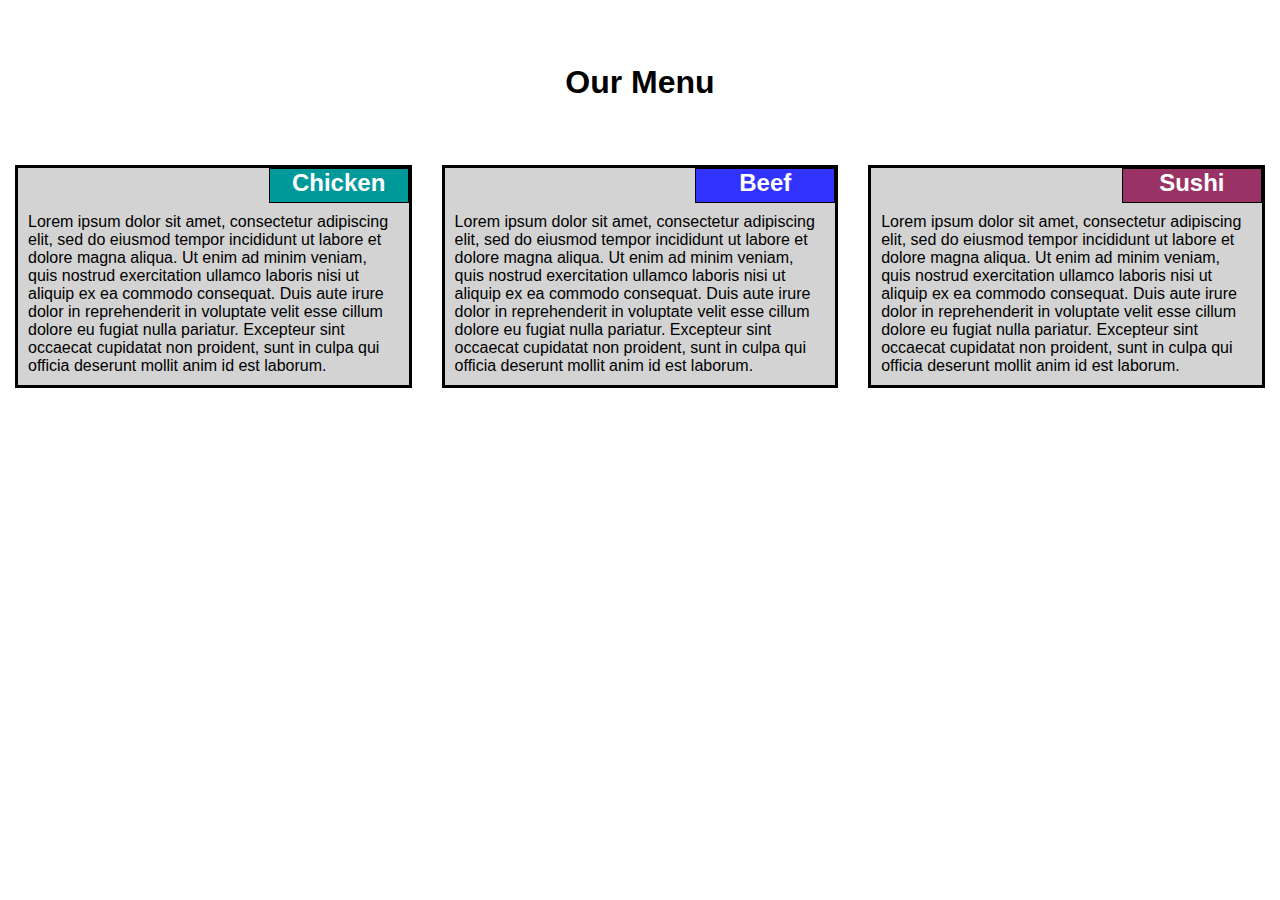
<file: index.html>
<!DOCTYPE html>
<html>
<head>
	<meta charset="utf-8">
	<!--viewport setting for reseting zoom to original view-->
	<meta name="viewport" content="width=device-width, initial-scale=1">
	<!--link to my cascading style sheets-->
	<link rel="stylesheet" href="css/styles.css">
	<title>Module2-solution</title>
</head>
<body>
 <h1>Our Menu</h1>
 <div class="col-lg-4 col-md-6 col-sm-12">
  <div class="section">
  	<h2 class="chicken">Chicken</h2>
  	<p>Lorem ipsum dolor sit amet, consectetur adipiscing elit, sed do eiusmod tempor incididunt ut labore et dolore magna aliqua. Ut enim ad minim veniam, quis nostrud exercitation ullamco laboris nisi ut aliquip ex ea commodo consequat. Duis aute irure dolor in reprehenderit in voluptate velit esse cillum dolore eu fugiat nulla pariatur. Excepteur sint occaecat cupidatat non proident, sunt in culpa qui officia deserunt mollit anim id est laborum.</p>
  </div>
 </div>
 <div class="col-lg-4 col-md-6 col-sm-12">
   <div class="section">
 	<h2 class="beef">Beef</h2>
 	<p>Lorem ipsum dolor sit amet, consectetur adipiscing elit, sed do eiusmod tempor incididunt ut labore et dolore magna aliqua. Ut enim ad minim veniam, quis nostrud exercitation ullamco laboris nisi ut aliquip ex ea commodo consequat. Duis aute irure dolor in reprehenderit in voluptate velit esse cillum dolore eu fugiat nulla pariatur. Excepteur sint occaecat cupidatat non proident, sunt in culpa qui officia deserunt mollit anim id est laborum.</p>
  </div>
 </div>
 <div class="col-lg-4 col-md-12 col-sm-12">
   <div class="section">
 	<h2 class="sushi">Sushi</h2>
 	<p>Lorem ipsum dolor sit amet, consectetur adipiscing elit, sed do eiusmod tempor incididunt ut labore et dolore magna aliqua. Ut enim ad minim veniam, quis nostrud exercitation ullamco laboris nisi ut aliquip ex ea commodo consequat. Duis aute irure dolor in reprehenderit in voluptate velit esse cillum dolore eu fugiat nulla pariatur. Excepteur sint occaecat cupidatat non proident, sunt in culpa qui officia deserunt mollit anim id est laborum.</p>
  </div>
 </div>

</body>
</html>
</file>
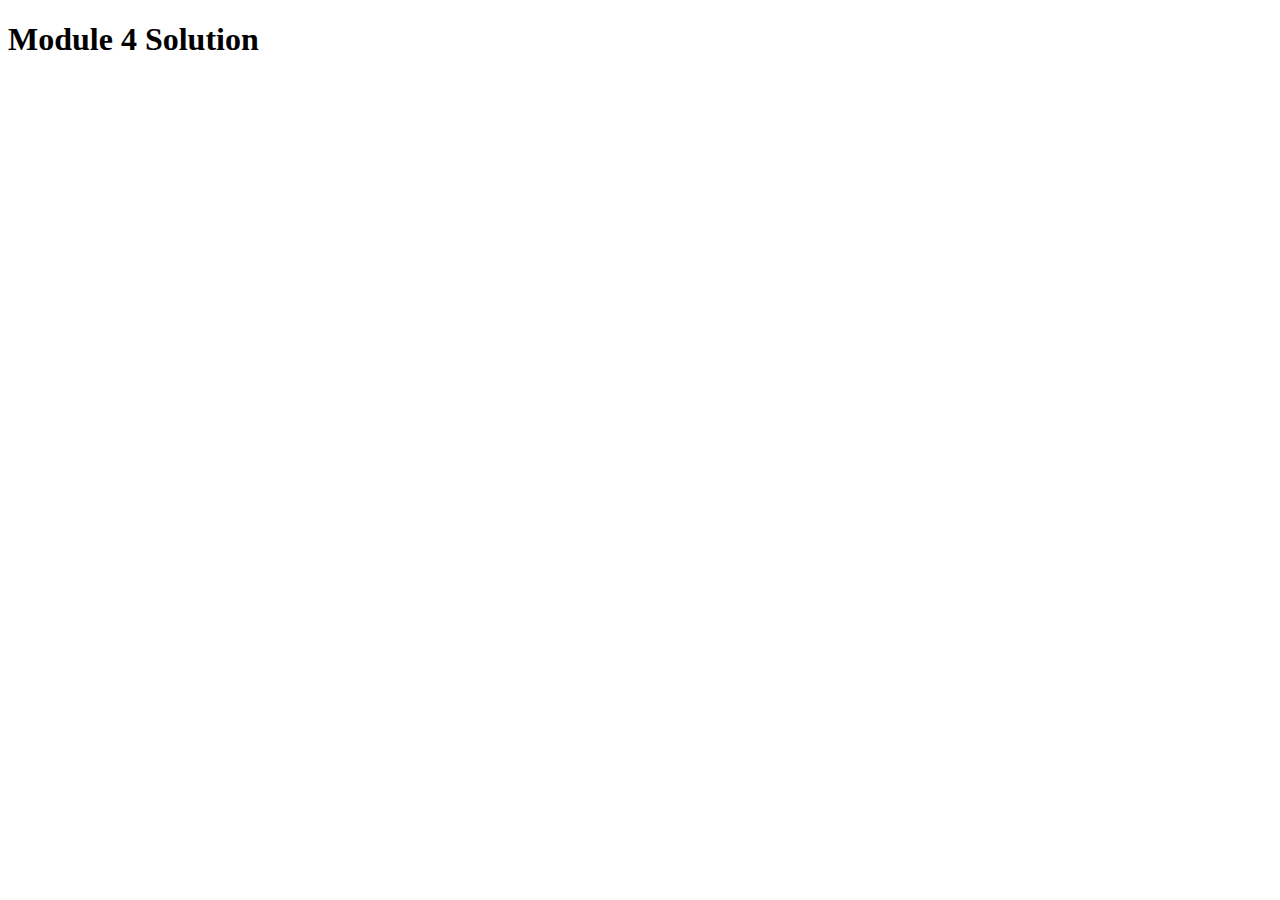
<file: module4-solution/index.html>
<!DOCTYPE html>
<html>
<head>
  <meta charset="utf-8">
  <title>Module 4 Solution</title>
  <script>
    var names = []; // DO NOT REMOVE
  </script>
  <script src="SpeakHello.js"></script>
  <script src="SpeakGoodBye.js"></script>
  <script src="script.js"></script>
</head>
<body>
  <h1>Module 4 Solution</h1>
</body>
</html>
</file>
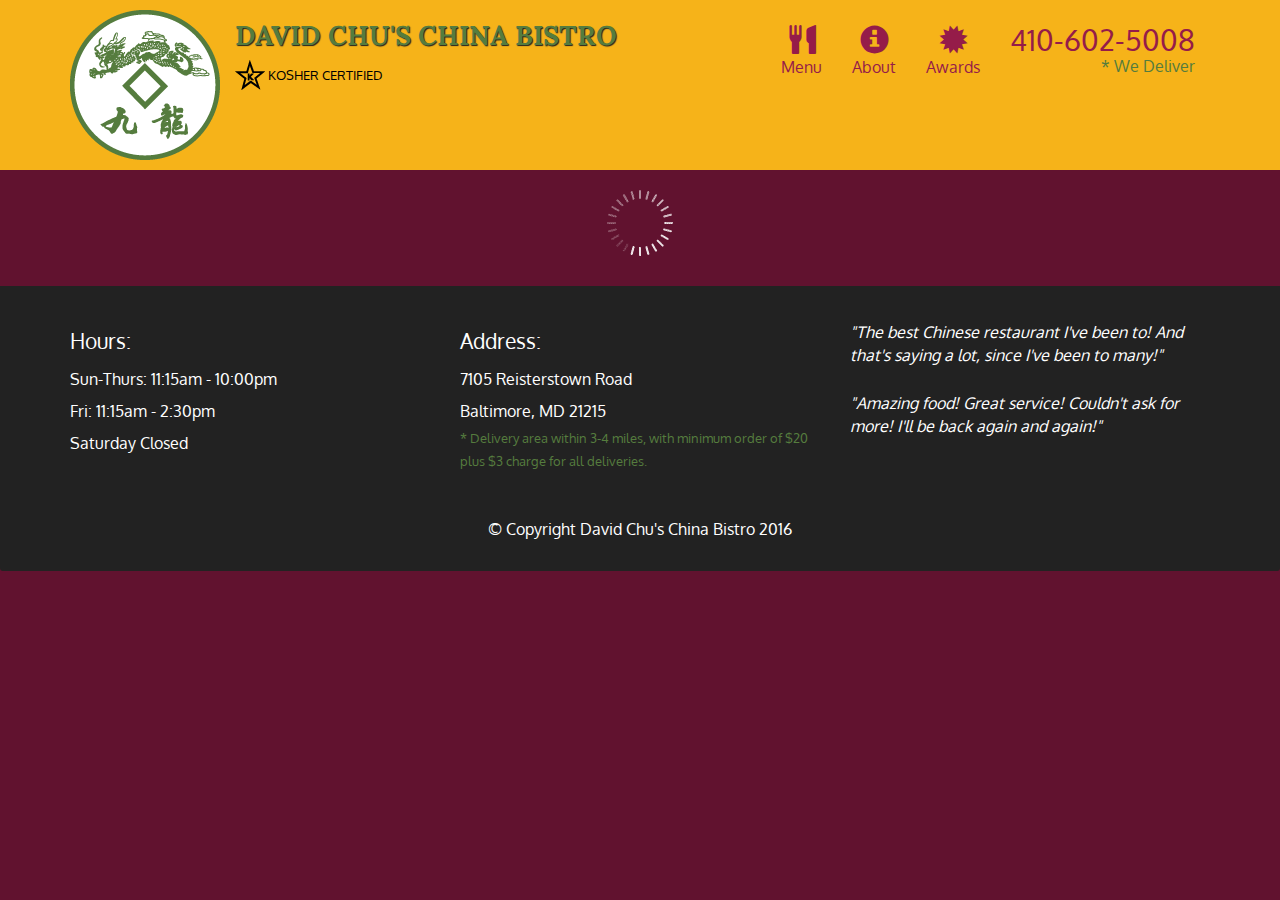
<file: module5-solution/index.html>
<!doctype html>
<html lang="en">
  <head>
    <meta charset="utf-8">
    <meta http-equiv="X-UA-Compatible" content="IE=edge">
    <meta name="viewport" content="width=device-width, initial-scale=1">
    <title>David Chu's China Bistro</title>
    <link rel="stylesheet" href="css/bootstrap.min.css">
    <link rel="stylesheet" href="css/styles.css">
    <link href='https://fonts.googleapis.com/css?family=Oxygen:400,300,700' rel='stylesheet' type='text/css'>
    <link href='https://fonts.googleapis.com/css?family=Lora' rel='stylesheet' type='text/css'>
  </head>
<body>
  <header>
    <nav id="header-nav" class="navbar navbar-default">
      <div class="container">
        <div class="navbar-header">
          <a href="index.html" class="pull-left visible-md visible-lg">
            <div id="logo-img" alt="Logo image"></div>
          </a>

          <div class="navbar-brand">
            <a href="index.html"><h1>David Chu's China Bistro</h1></a>
            <p>
              <img src="images/star-k-logo.png" alt="Kosher certification">
              <span>Kosher Certified</span>
            </p>
          </div>

          <button id="navbarToggle" type="button" class="navbar-toggle collapsed" data-toggle="collapse" data-target="#collapsable-nav" aria-expanded="false">
            <span class="sr-only">Toggle navigation</span>
            <span class="icon-bar"></span>
            <span class="icon-bar"></span>
            <span class="icon-bar"></span>
          </button>
        </div>
        
        <div id="collapsable-nav" class="collapse navbar-collapse">
           <ul id="nav-list" class="nav navbar-nav navbar-right">
            <li id="navHomeButton" class="visible-xs active">
              <a href="index.html">
                <span class="glyphicon glyphicon-home"></span> Home</a>
            </li>
            <li id="navMenuButton">
              <a href="#" onclick="$dc.loadMenuCategories();">
                <span class="glyphicon glyphicon-cutlery"></span><br class="hidden-xs"> Menu</a>
            </li>
            <li>
              <a href="#">
                <span class="glyphicon glyphicon-info-sign"></span><br class="hidden-xs"> About</a>
            </li>
            <li>
              <a href="#">
                <span class="glyphicon glyphicon-certificate"></span><br class="hidden-xs"> Awards</a>
            </li>
            <li id="phone" class="hidden-xs">
              <a href="tel:410-602-5008">
                <span>410-602-5008</span></a><div>* We Deliver</div>
            </li>
          </ul><!-- #nav-list -->
        </div><!-- .collapse .navbar-collapse -->
      </div><!-- .container -->
    </nav><!-- #header-nav -->
  </header>

  <div id="call-btn" class="visible-xs">
    <a class="btn" href="tel:410-602-5008">
    <span class="glyphicon glyphicon-earphone"></span>
    410-602-5008
    </a>
  </div>
  <div id="xs-deliver" class="text-center visible-xs">* We Deliver</div>

  <div id="main-content" class="container"></div>

  <footer class="panel-footer">
    <div class="container">
      <div class="row">
        <section id="hours" class="col-sm-4">
          <span>Hours:</span><br>
          Sun-Thurs: 11:15am - 10:00pm<br>
          Fri: 11:15am - 2:30pm<br>
          Saturday Closed
          <hr class="visible-xs">
        </section>
        <section id="address" class="col-sm-4">
          <span>Address:</span><br>
          7105 Reisterstown Road<br>
          Baltimore, MD 21215
          <p>* Delivery area within 3-4 miles, with minimum order of $20 plus $3 charge for all deliveries.</p>
          <hr class="visible-xs">
        </section>
        <section id="testimonials" class="col-sm-4">
          <p>"The best Chinese restaurant I've been to! And that's saying a lot, since I've been to many!"</p>
          <p>"Amazing food! Great service! Couldn't ask for more! I'll be back again and again!"</p>
        </section>
      </div>
      <div class="text-center">&copy; Copyright David Chu's China Bistro 2016</div>
    </div>
  </footer>

  <!-- jQuery (Bootstrap JS plugins depend on it) -->
  <script src="js/jquery-2.1.4.min.js"></script>
  <script src="js/bootstrap.min.js"></script>
  <script src="js/ajax-utils.js"></script>
  <script src="js/script.js"></script>
</body>
</html>
</file>
<file: module5-solution/css/styles.css>
body {
  font-size: 16px;
  color: #fff;
  background-color: #61122f;
  font-family: 'Oxygen', sans-serif;
}

/** HEADER **/
#header-nav {
  background-color: #f6b319;
  border-radius: 0;
  border: 0;
}

#logo-img {
  background: url('../images/restaurant-logo_large.png') no-repeat;
  width: 150px;
  height: 150px;
  margin: 10px 15px 10px 0;
}

.navbar-brand {
  padding-top: 25px;
}
.navbar-brand h1 { /* Restaurant name */
  font-family: 'Lora', serif;
  color: #557c3e;
  font-size: 1.5em;
  text-transform: uppercase;
  font-weight: bold;
  text-shadow: 1px 1px 1px #222;
  margin-top: 0;
  margin-bottom: 0;
  line-height: .75;
}
.navbar-brand a:hover, .navbar-brand a:focus {
  text-decoration: none;
}
.navbar-brand p { /* Kosher cert */
  color: #000;
  text-transform: uppercase;
  font-size: .7em;
  margin-top: 15px;
}
.navbar-brand p span { /* Star-K */
  vertical-align: middle;
}

#nav-list {
  margin-top: 10px;
}
#nav-list a {
  color: #951C49;
  text-align: center;
}
#nav-list a:hover {
  background: #E7E7E7;
}
#nav-list a span {
  font-size: 1.8em;
}

#phone {
  margin-top: 5px;
}
#phone a { /* Phone number */
  text-align: right;
  padding-bottom: 0;
}
#phone div { /* We Deliver */
  color: #557c3e;
  text-align: right;
  padding-right: 15px;
}

.navbar-header button.navbar-toggle, .navbar-header .icon-bar {
  border: 1px solid #61122f;
}
.navbar-header button.navbar-toggle {
  clear: both;
  margin-top: -30px;
}
/* END HEADER */

/* FOOTER */
.panel-footer {
  margin-top: 30px;
  padding-top: 35px;
  padding-bottom: 30px;
  background-color: #222;
  border-top: 0;
}
.panel-footer div.row {
  margin-bottom: 35px;
}
#hours, #address {
  line-height: 2;
}
#hours > span, #address > span {
  font-size: 1.3em;
}
#address p {
  color: #557c3e;
  font-size: .8em;
  line-height: 1.8;
}
#testimonials {
  font-style: italic;
}
#testimonials p:nth-child(2) {
  margin-top: 25px;
}
/* END FOOTER */



/* HOME PAGE */
.container .jumbotron {
  box-shadow: 0 0 50px #3F0C1F;
  border: 2px solid #3F0C1F;
}

#menu-tile, #specials-tile, #map-tile {
  height: 250px;
  width: 100%;
  margin-bottom: 15px;
  position: relative;
  border: 2px solid #3F0C1F;
  overflow: hidden;
}
#menu-tile:hover, #specials-tile:hover, #map-tile:hover {
  box-shadow: 0 1px 5px 1px #cccccc;
}
#menu-tile {
  background: url('../images/menu-tile.jpg') no-repeat;
  background-position: center;
}
#specials-tile {
  background: url('../images/specials-tile.jpg') no-repeat;
  background-position: center;
}
#menu-tile span, #specials-tile span, #map-tile span {
  position: absolute;
  bottom: 0;
  right: 0;
  width: 100%;
  text-align: center;
  font-size: 1.6em;
  text-transform: uppercase;
  background-color: #000;
  color: #fff;
  opacity: .8;
}
/* END HOME PAGE */

/* MENU CATEGORIES PAGE */
.category-tile { 
  position: relative;
  border: 2px solid #3F0C1F;
  overflow: hidden;
  width: 200px;
  height: 200px;
  margin: 0 auto 15px;
}
.category-tile span {
  position: absolute;
  bottom: 0;
  right: 0;
  width: 100%;
  text-align: center;
  font-size: 1.2em;
  text-transform: uppercase;
  background-color: #000;
  color: #fff;
  opacity: .8;
}
.category-tile:hover {
  box-shadow: 0 1px 5px 1px #cccccc;
}

#menu-categories-title + div {
  margin-bottom: 50px;
}
/* END MENU CATEGORIES PAGE */

/* SINGLE CATEGORY PAGE */
.menu-item-tile {
  margin-bottom: 25px;
}
.menu-item-tile hr {
  width: 80%;
}
.menu-item-tile .menu-item-price {
  font-size: 1.1em;
  text-align: right;
  margin-top: -15px;
  margin-right: -15px;
}
.menu-item-tile .menu-item-price span {
  font-size: .6em;
}
.menu-item-photo {
  position: relative;
  border: 2px solid #3F0C1F; 
  overflow: hidden;
  padding: 0;
  margin-right: -15px;
  margin-left: auto;
  margin-bottom: 20px;
  max-width: 250px;
}
.menu-item-photo div {
  position: absolute;
  bottom: 0;
  right: 0;
  width: 80px;
  background-color: #557c3e;
  text-align: center;
}
.menu-item-description {
  padding-right: 30px;
}
h3.menu-item-title {
  margin: 0 0 10px;
}
.menu-item-details {
  font-size: .9em;
  font-style: italic;
}
/* END SINGLE CATEGORY PAGE */


/********** Large devices only **********/
@media (min-width: 1200px) {
  .container .jumbotron {
    background: url('../images/jumbotron_1200.jpg') no-repeat;
    height: 675px;
  }
}

/********** Medium devices only **********/
@media (min-width: 992px) and (max-width: 1199px) {
  /* Header */
  #logo-img {
    background: url('../images/restaurant-logo_medium.png') no-repeat;
    width: 100px;
    height: 100px;
    margin: 5px 5px 5px 0;
  }
  /* End Header */

  /* Home Page */
  .container .jumbotron {
    background: url('../images/jumbotron_992.jpg') no-repeat;
    height: 558px;
  }
  /* End Home Page */
}

/********** Small devices only **********/
@media (min-width: 768px) and (max-width: 991px) {
  /* Home Page */
  .container .jumbotron {
    background: url('../images/jumbotron_768.jpg') no-repeat;
    height: 432px;
  }
  /* End Home Page */
}

/********** Extra small devices only **********/
@media (max-width: 767px) {
  /* Header */
  .navbar-brand {
    padding-top: 10px;
    height: 80px;
  }
  .navbar-brand h1 { /* Restaurant name */
    padding-top: 10px;
    font-size: 5vw; /* 1vw = 1% of viewport width */
  }
  .navbar-brand p { /* Kosher cert */
    font-size: .6em;
    margin-top: 12px;
  }
  .navbar-brand p img { /* Star-K */
    height: 20px;
  }

  #collapsable-nav a { /* Collapsed nav menu text */
    font-size: 1.2em;
  }
  #collapsable-nav a span { /* Collapsed nav menu glyph */
    font-size: 1em;
    margin-right: 5px;
  }

  #call-btn > a {
    font-size: 1.5em;
    display: block;
    margin: 0 20px;
    padding: 10px;
    border: 2px solid #fff;
    background-color: #f6b319;
    color: #951c49;
  }
  #xs-deliver {
    margin-top: 5px;
    font-size: .7em;
    letter-spacing: .1em;
    text-transform: uppercase;
  }
  /* End Header */

  /* Footer */
  .panel-footer section {
    margin-bottom: 30px;
    text-align: center;
  }
  .panel-footer section:nth-child(3) {
    margin-bottom: 0; /* margin already exists on the whole row */
  }
  .panel-footer section hr {
    width: 50%;
  }
  /* End Footer */

  /* Home Page */
  .container .jumbotron {
    margin-top: 30px;
    padding: 0;
  }
  #menu-tile, #specials-tile {
    width: 360px;
    margin: 0 auto 15px;
  }

  .menu-item-photo {
    margin-right: auto;
  }
  .menu-item-tile .menu-item-price {
    text-align: center;
  }
  .menu-item-description {
    text-align: center;;
  }
}


/********** Super extra small devices Only :-) (e.g., iPhone 4) **********/
@media (max-width: 479px) {
  /* Header */
  .navbar-brand h1 { /* Restaurant name */
    padding-top: 5px;
    font-size: 6vw;
  }
  /* End Header */
  
  /* Home page */
  #menu-tile, #specials-tile {
    width: 280px;
    margin: 0 auto 15px;
  }

  .col-xxs-12 {
    position: relative;
    min-height: 1px;
    padding-right: 15px;
    padding-left: 15px;
    float: left;
    width: 100%;
  }
}
</file>
<file: css/styles.css>
/********** Base styles reseting browser preset margins and box size**********/
* {
  box-sizing: border-box;
  margin: 0;
  padding: 0;
}
/********** Container body font family and font size ***********/
body {
  font-family: sans-serif;
  font-size: 100%;
}
/********** Container H2 styles for region position on section with margins
, size, border and !float clearing!********/
h2{
  position: absolute;
  top: 0px;
  right:0px;
  margin: auto;
  float: none;
  width: 140px;
  height: 35px;
  border:1px solid black;
  text-align:center;
  padding: center;
  }
/********* Descripbing Header text align margins and style **********/
h1 {
  text-align: center;
  margin-top: 5%;
  margin-bottom: 5%; 
}
/********* Section text/background align margins padding and style **********/
  
.section {  
  clear: margin;
  position: relative;
  color: black;
  background-color: lightgrey;
  padding: 10px;
  padding-top: 45px;
  font-size: 100%;
  border:3px solid black;
  margin-left: 15px;
  margin-bottom: 15px;
  margin-right: 15px;
  }  
  /********* Region positioning text align margins and style **********/
  .chicken{
    background-color:#009999;         
    color: white;
    }
   .beef{
    background-color:#3333ff;
    color: white;  
   }
   .sushi{
    background-color:#993366;
    color: white;   
   }
/********** Large devices only **********/
@media (min-width: 992px) {  
  .col-lg-1, .col-lg-2, .col-lg-3, .col-lg-4, .col-lg-5, .col-lg-6, .col-lg-7, .col-lg-8, .col-lg-9, .col-lg-10, .col-lg-11, .col-lg-12 {
    float: left;
    margin: auto;    
  }
  .col-lg-1 {
    width: 8.33%;
  }
  .col-lg-2 {
    width: 16.66%;
  }
  .col-lg-3 {
    width: 25%;
  }
  .col-lg-4 {
    width: 33.33%;
  }
  .col-lg-5 {
    width: 41.66%;
  }
  .col-lg-6 {
    width: 50%;
  }
  .col-lg-7 {
    width: 58.33%;
  }
  .col-lg-8 {
    width: 66.66%;
  }
  .col-lg-9 {
    width: 74.99%;
  }
  .col-lg-10 {
    width: 83.33%;
  }
  .col-lg-11 {
    width: 91.66%;
  }
  .col-lg-12 {
    width: 100%;
  }
}
/********** Medium devices only **********/
@media (min-width: 768px) and (max-width: 991px) {  
  .col-md-1, .col-md-2, .col-md-3, .col-md-4, .col-md-5, .col-md-6, .col-md-7, .col-md-8, .col-md-9, .col-md-10, .col-md-11, .col-md-12 {
    float: left;
    margin: auto;
  }
  .col-md-1 {
    width: 8.33%;
  }
  .col-md-2 {
    width: 16.66%;
  }
  .col-md-3 {
    width: 25%;
  }
  .col-md-4 {
    width: 33.33%;
  }
  .col-md-5 {
    width: 41.66%;
  }
  .col-md-6 {
    width: 50%;
  }
  .col-md-7 {
    width: 58.33%;
  }
  .col-md-8 {
    width: 66.66%;
  }
  .col-md-9 {
    width: 74.99%;
  }
  .col-md-10 {
    width: 83.33%;
  }
  .col-md-11 {
    width: 91.66%;
  }
  .col-md-12 {
    width: 100%;
  }
}  
  /********** Small devices only **********/
***@media (max-width: 767px){  
  .col-sm-1, .col-sm-2, .col-sm-3, .col-sm-4, .col-sm-5, .col-sm-6, .col-sm-7, .col-sm-8, .col-sm-9, .col-sm-10, .col-sm-11, .col-sm-12 {
    float: left;
    margin: auto;
  }
  .col-sm-1 {
    width: 8.33%;
  }
  .col-sm-2 {
    width: 16.66%;
  }
  .col-sm-3 {
    width: 25%;
  }
  .col-sm-4 {
    width: 33.33%;
  }
  .col-sm-5 {
    width: 41.66%;
  }
  .col-sm-6 {
    width: 50%;
  }
  .col-sm-7 {
    width: 58.33%;
  }
  .col-sm-8 {
    width: 66.66%;
  }
  .col-sm-9 {
    width: 74.99%;
  }
  .col-sm-10 {
    width: 83.33%;
  }
  .col-sm-11 {
    width: 91.66%;
  }
  .col-sm-12 {
    width: 100%;
  }
}
</file>
